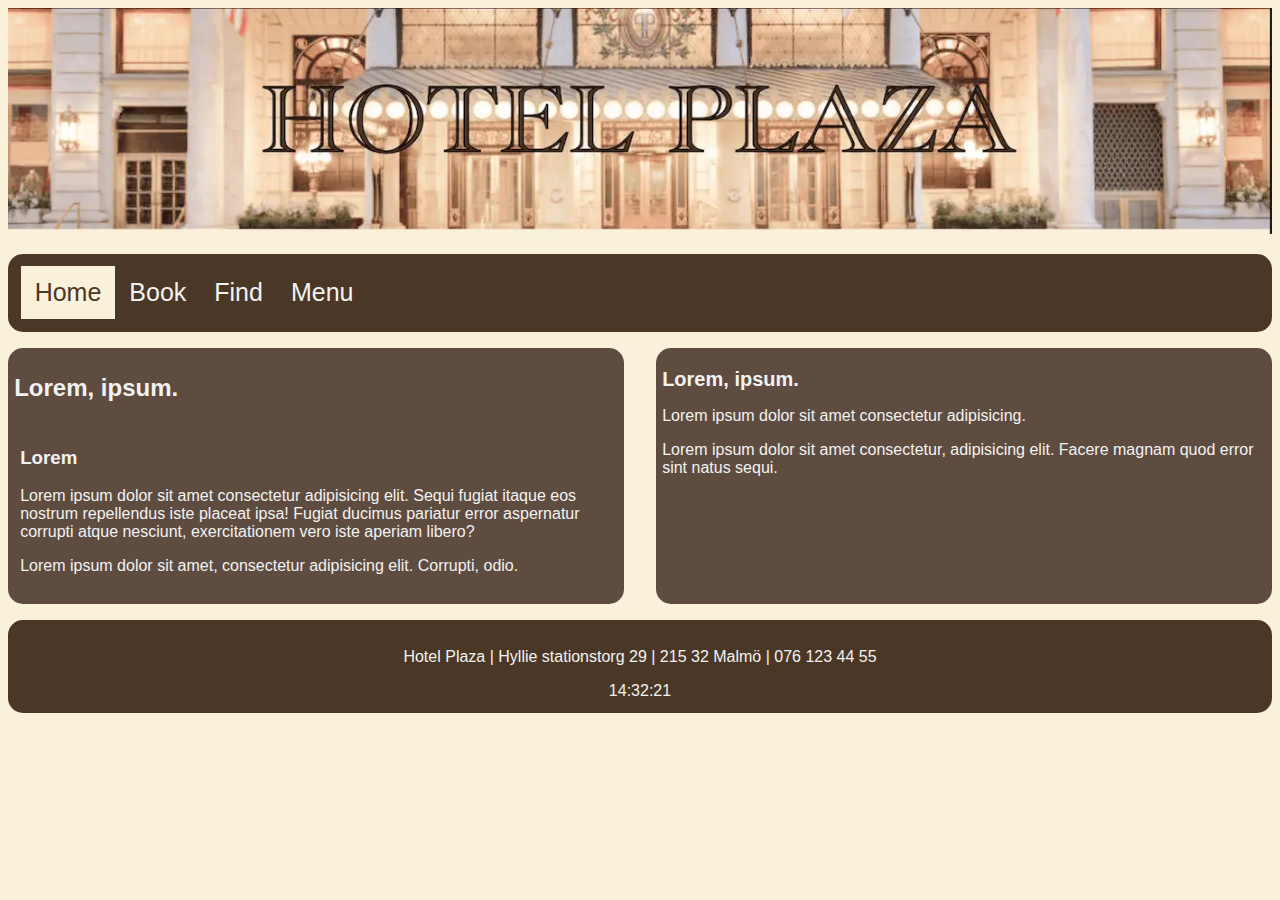
<file: index.html>
<!DOCTYPE html>
<html lang="en">
<head>
    <meta charset="UTF-8">
    <meta http-equiv="X-UA-Compatible" content="IE=edge">
    <meta name="viewport" content="width=device-width, initial-scale=1.0">
    <meta name="description" content="Home page about the hotel">
    <link rel="stylesheet" href="home.css">
    <link rel="stylesheet" href="adjust.css">
    <title>HOTEL</title>
</head>
<body>
    <header>
        <img id="pic" src="hotel3.webp" alt="hotel enterance">
    </header>
    <nav class="topnav" id="myTopnav">
        <a href="index.html" class="active">Home</a>
        <a href="book.html">Book</a>
        <a href="find.html">Find</a>
        <a href="menu.html">Menu</a>
        <a href="#" style="font-size:15px;" class="icon" onclick="myFunction()">&#9776;</a>

<script>
function myFunction() {
  window.history.pushState({}, "", "/new-page");
  // perform other actions here, such as triggering an AJAX call
}
</script>


    </nav>
    <section>
        <h2>Lorem, ipsum.</h2>
        <article>
            <h3>Lorem</h3>
            <p>Lorem ipsum dolor sit amet consectetur adipisicing elit. Sequi fugiat itaque eos nostrum repellendus iste placeat ipsa! Fugiat ducimus pariatur error aspernatur corrupti atque nesciunt, exercitationem vero iste aperiam libero?</p>
            <p>Lorem ipsum dolor sit amet, consectetur adipisicing elit. Corrupti, odio.</p> 
        </article>
    </section>
    <aside>
        <h1>Lorem, ipsum.</h1>
        <p>Lorem ipsum dolor sit amet consectetur adipisicing.</p>
        <p>Lorem ipsum dolor sit amet consectetur, adipisicing elit. Facere magnam quod error sint natus sequi.</p> 
    </aside>
    

    <footer>
        <p>Hotel Plaza | Hyllie stationstorg 29 | 215 32 Malmö | 076 123 44 55</p>
        <div id="time"></div>
    </footer>

    <script src="script-nav.js"></script>
    <script src="clock.js"></script>

</body>
</html>
</file>
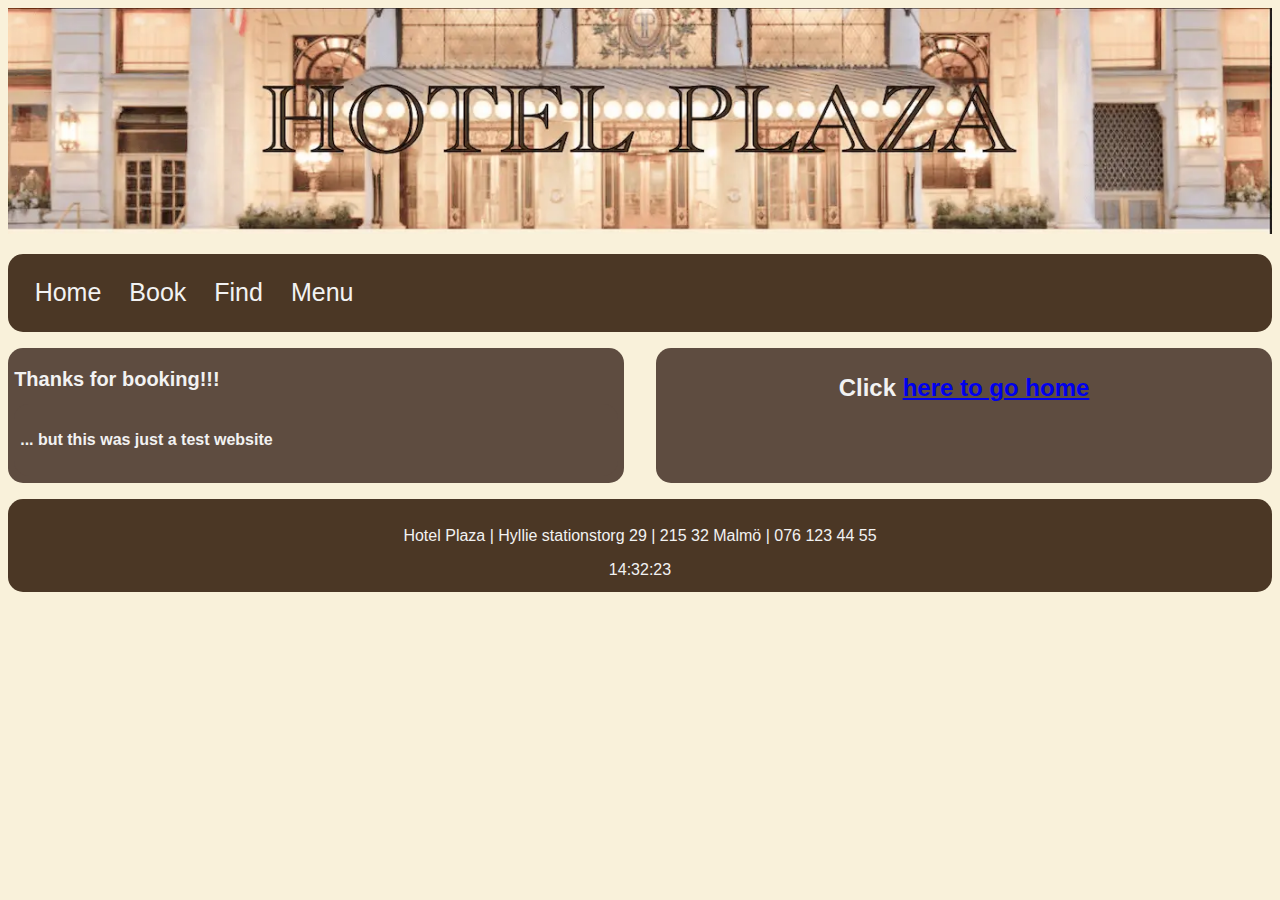
<file: after.html>
<!DOCTYPE html>
<html lang="en">
<head>
    <meta charset="UTF-8">
    <meta http-equiv="X-UA-Compatible" content="IE=edge">
    <meta name="viewport" content="width=device-width, initial-scale=1.0">
    <meta name="description" content="the page that pops up after you book">
    <link rel="stylesheet" href="home.css">
    <link rel="stylesheet" href="adjust.css">
    <title>HOTEL</title>
</head>
<body>
    <header>
        <img id="pic" src="hotel3.webp" alt="hotel enterance">
    </header>
    <nav class="topnav" id="myTopnav">
        <a href="index.html">Home</a>
        <a href="book.html">Book</a>
        <a href="find.html">Find</a>
        <a href="menu.html">Menu</a>
        <a href="#" style="font-size:15px;" class="icon" onclick="myFunction()">&#9776;</a>

<script>
function myFunction() {
  window.history.pushState({}, "", "/new-page");
  // perform other actions here, such as triggering an AJAX call
}
</script>



    </nav>
    <section>
        <h1>Thanks for booking!!!</h1>
        <article>
            <h4>... but this was just a test website</h4>
            <p></p> 
        </article>
    </section>
    <aside>
        <h2>Click <a href="index.html">here to go home</a></h2>
        
         
    </aside>
    

    <footer>
        <p>Hotel Plaza | Hyllie stationstorg 29 | 215 32 Malmö | 076 123 44 55</p>
        <div id="time"></div>
    </footer>

    <script src="script-nav.js"></script>
    <script src="clock.js"></script>
</body>
</html>
</file>
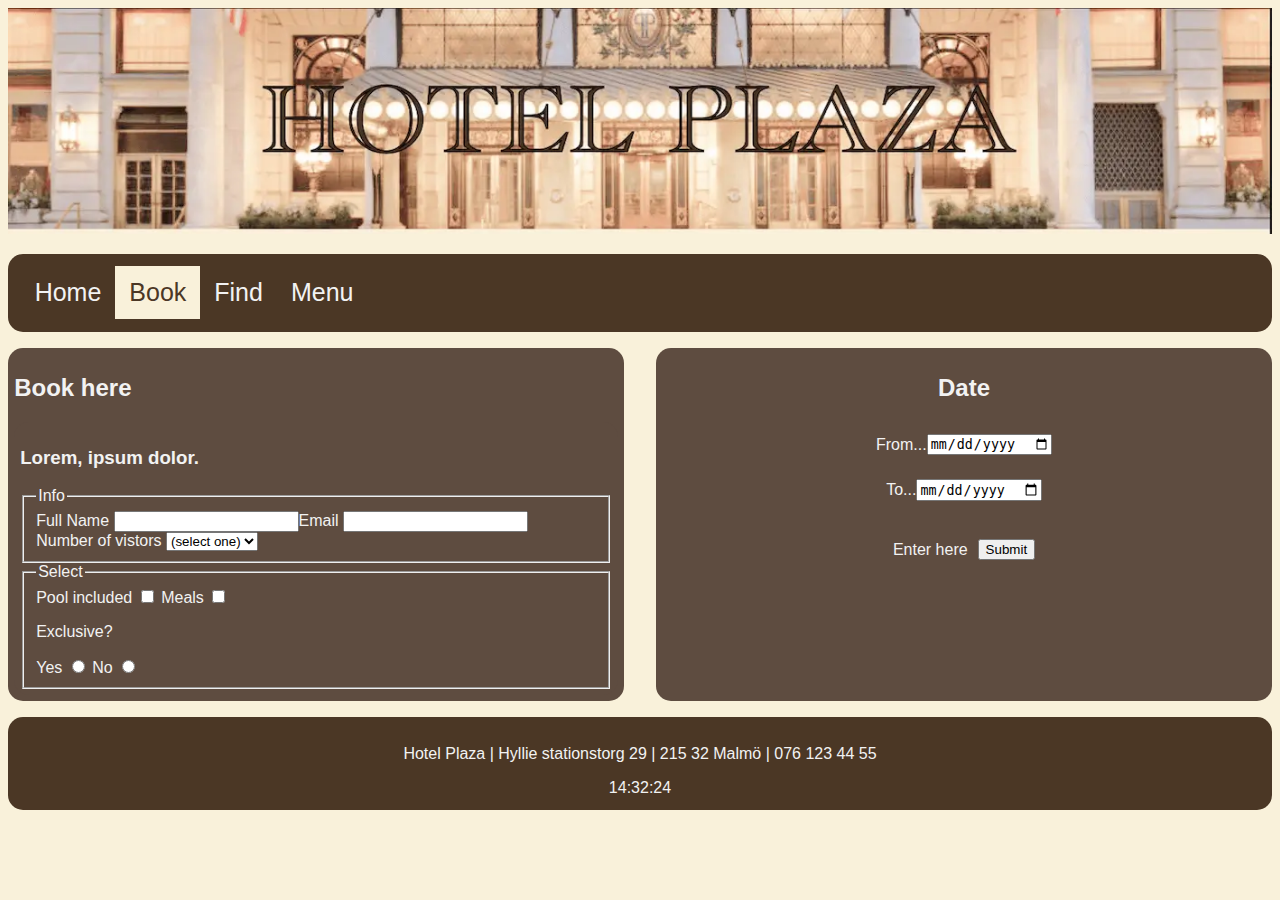
<file: book.html>
<!DOCTYPE html>
<html lang="en">
<head>
    <meta charset="UTF-8">
    <meta http-equiv="X-UA-Compatible" content="IE=edge">
    <meta name="viewport" content="width=device-width, initial-scale=1.0">
    <meta name="description" content="the page where you an book your stay">
    <link rel="stylesheet" href="home.css">
    <link rel="stylesheet" href="adjust.css">
    <title>HOTEL</title>
</head>
<body>
    <header>
        <img id="pic" src="hotel3.webp" alt="hotel enterance">
    </header>
    <nav class="topnav" id="myTopnav">
        <a href="index.html">Home</a>
        <a href="book.html" class="active">Book</a>
        <a href="find.html">Find</a>
        <a href="menu.html">Menu</a>
        <a href="#" style="font-size:15px;" class="icon" onclick="myFunction()">&#9776;</a>

<script>
function myFunction() {
  window.history.pushState({}, "", "/new-page");
  // perform other actions here, such as triggering an AJAX call
}
</script>


    </nav>

    <section>
    <h2>Book here</h2>
         <article>
            <h3>Lorem, ipsum dolor.</h3>
                <fieldset>
                  <legend>Info</legend>
                  <label class="name">Full Name
                      <input type="text" name="name" required>
                  </label>
      
                  <label class="email">Email
                      <input type="text" name="email" required>
                  </label>
                  <label class="vistors">Number of vistors
                      <select name="beds">
                        <option value="">(select one)</option>
                        <option value="1">1</option>
                        <option value="2">2</option>
                        <option value="3">3</option>
                        <option value="4">4</option>
                        <option value="5">5</option>
                        <option value="6">6</option>
                        <option value="7">7</option>
                      </select>
                  </label>
              </fieldset>
              <fieldset>
                  <legend>Select</legend>
                  
                  <label>Pool included
                      <input type="checkbox" name="room">
                       </label>
                  <label>Meals
                      <input type="checkbox" name="room">
                      </label>
                      <p>Exclusive?</p>
                      <label>Yes
                          <input name="reply" type="radio">
                      </label>
                      <label>No
                          <input name="reply" type="radio">
                      </label>
              </fieldset>   
        </article>
    </section>
    
    <aside>
        <h2>Date</h2>
        <form action="after.html">
        <div class="from">
            <label for="firstday">From... </label> <input type="date" id="firstday">
        </div>
        <div class="to">
            <label for="lastday">To... </label> <input type="date" id="lastday">
        </div>
        
        <div class="send"> 
            <p>Enter here</p>
            <input type="submit">
        </div>
        </form>  
        
    </aside>
    

    <footer>
        <p>Hotel Plaza | Hyllie stationstorg 29 | 215 32 Malmö | 076 123 44 55</p>
        <div id="time"></div>
    </footer>

    <script src="script-nav.js"></script>
    <script src="clock.js"></script>
</body>
</html>
</file>
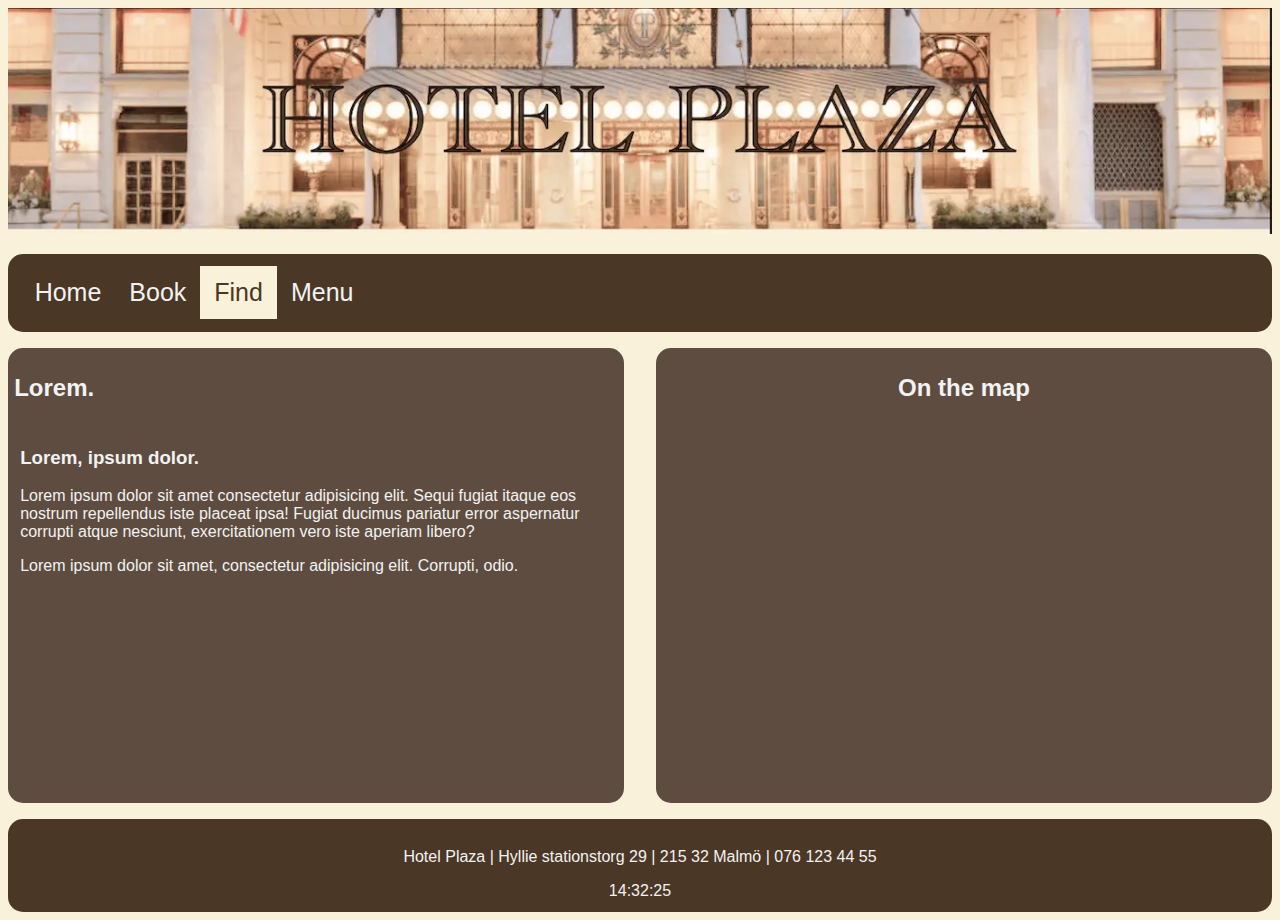
<file: find.html>
<!DOCTYPE html>
<html lang="en">
<head>
    <meta charset="UTF-8">
    <meta http-equiv="X-UA-Compatible" content="IE=edge">
    <meta name="viewport" content="width=device-width, initial-scale=1.0">
    <meta name="description" content="the page where you can find the hotel">
    <link rel="stylesheet" href="home.css">
    <link rel="stylesheet" href="adjust.css">
    <title>HOTEL</title>
    <style> 
        iframe { 
          display: block; 
          margin: auto; 
          width: 100%;
          border-radius: 5%;
        } 
      </style>
</head>
<body>
    <header>
        <img id="pic" src="hotel3.webp" alt="hotel enterance">
    </header>
    <nav class="topnav" id="myTopnav">
        <a href="index.html">Home</a>
        <a href="book.html">Book</a>
        <a href="find.html" class="active">Find</a>
        <a href="menu.html">Menu</a>
        <a href="#" style="font-size:15px;" class="icon" onclick="myFunction()">&#9776;</a>

<script>
function myFunction() {
  window.history.pushState({}, "", "/new-page");
  // perform other actions here, such as triggering an AJAX call
}
</script>



    </nav>
    <section>
        <h2>Lorem.</h2>
          <article>
            <h3>Lorem, ipsum dolor.</h3>
              <p>Lorem ipsum dolor sit amet consectetur adipisicing elit. Sequi fugiat itaque eos nostrum repellendus iste placeat ipsa! Fugiat ducimus pariatur error aspernatur corrupti atque nesciunt, exercitationem vero iste aperiam libero?</p>
              <p>Lorem ipsum dolor sit amet, consectetur adipisicing elit. Corrupti, odio.</p> 
          </article>
      </section>
    <aside>
      <h2>On the map</h2>
      <iframe title="myFrame" src="https://www.google.com/maps/embed?pb=!1m18!1m12!1m3!1d1384.0572011729053!2d12.975255002750082!3d55.56261494026223!2m3!1f0!2f0!3f0!3m2!1i1024!2i768!4f13.1!3m3!1m2!1s0x4653a12a23e43773%3A0x30ee0eccdefe33f3!2sQuality%20Hotel%20View!5e0!3m2!1sen!2sse!4v1674552563443!5m2!1sen!2sse" width="500" height="375" style="border:0;" allowfullscreen="" loading="lazy" referrerpolicy="no-referrer-when-downgrade"></iframe>

    </aside>
    

    <footer>
        <p>Hotel Plaza | Hyllie stationstorg 29 | 215 32 Malmö | 076 123 44 55</p>
        <div id="time"></div>
    </footer>

    <script src="script-nav.js"></script>
    <script src="clock.js"></script>
</body>
</html>
</file>
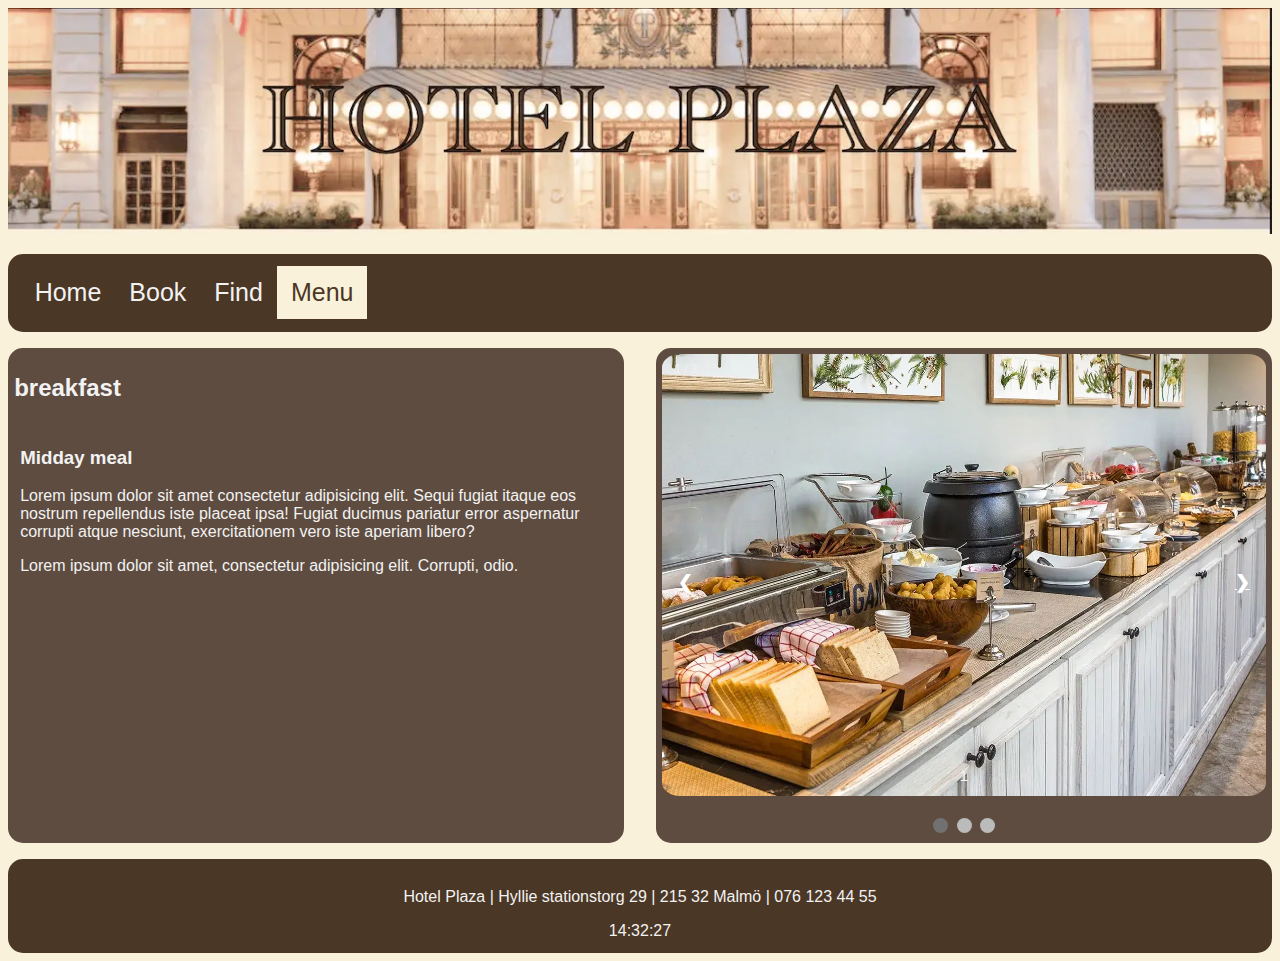
<file: menu.html>
<!DOCTYPE html>
<html lang="en">
<head>
    <meta charset="UTF-8">
    <meta http-equiv="X-UA-Compatible" content="IE=edge">
    <meta name="viewport" content="width=device-width, initial-scale=1.0">
    <meta name="description" content="the menu page that shows you the weekly meals">
    <link rel="stylesheet" href="home.css">
    <link rel="stylesheet" href="adjust.css">
    <title>HOTEL</title>
</head>
<body>
    <header>
        <img id="pic" src="hotel3.webp" alt="hotel enterance">
    </header>
    <nav class="topnav" id="myTopnav">
        <a href="index.html" >Home</a>
        <a href="book.html">Book</a>
        <a href="find.html">Find</a>
        <a href="menu.html" class="active">Menu</a>
        <a href="#" style="font-size:15px;" class="icon" onclick="myFunction()">&#9776;</a>

<script>
function myFunction() {
  window.history.pushState({}, "", "/new-page");
  // perform other actions here, such as triggering an AJAX call
}
</script>



    </nav>
    <section>
      <h2>breakfast</h2>
        <article>
          <h3>Midday meal</h3>
            <p>Lorem ipsum dolor sit amet consectetur adipisicing elit. Sequi fugiat itaque eos nostrum repellendus iste placeat ipsa! Fugiat ducimus pariatur error aspernatur corrupti atque nesciunt, exercitationem vero iste aperiam libero?</p>
            <p>Lorem ipsum dolor sit amet, consectetur adipisicing elit. Corrupti, odio.</p> 
        </article>
    </section>
    <aside>
        <!-- Slideshow container -->
<div class="slideshow-container">

    <!-- Full-width images with number and caption text -->
    <div class="mySlides fade">
      <div class="numbertext">1 / 3</div>
      <img src="slider1.webp"  alt="breakfast">
      <div class="text">1</div>
    </div>
  
    <div class="mySlides fade">
      <div class="numbertext">2 / 3</div>
      <img src="slider2.webp" alt="dinning room 1">
      <div class="text">2</div>
    </div>
  
    <div class="mySlides fade">
      <div class="numbertext">3 / 3</div>
      <img src="slider3.webp"  alt="dinning room 2">
      <div class="text">3</div>
    </div>
  
    <!-- Next and previous buttons -->
    <a class="prev" href="#prev" onclick="plusSlides(-1)">&#10094;</a>
    <a class="next" href="#next" onclick="plusSlides(1)">&#10095;</a>

    <script>
      function updateURL(direction) {
        // update the URL based on the direction (-1 for prev, 1 for next)
        window.history.pushState({}, "", "/new-page-" + direction);
        // perform other actions here, such as triggering an AJAX call
      }
      </script>
  </div>
  <br>
  
  <!-- The dots/circles -->
  <div style="text-align:center">
    <span class="dot" onclick="currentSlide(1)"></span>
    <span class="dot" onclick="currentSlide(2)"></span>
    <span class="dot" onclick="currentSlide(3)"></span>
  </div>
    </aside>

    

    <footer>
        <p>Hotel Plaza | Hyllie stationstorg 29 | 215 32 Malmö | 076 123 44 55</p>
        <div id="time"></div>
    </footer>

    <script src="script-nav.js"></script>
    <script src="slide.js"></script>
    <script src="clock.js"></script>
</body>
</html>
</file>
<file: home.css>
body{
    font-family:'Lucida Sans', 'Lucida Sans Regular', 'Lucida Grande', 'Lucida Sans Unicode', Geneva, Verdana, sans-serif;
    background-color: #F9F1DA;
    color: #f2f2f2;
}

article, nav, aside,footer, section{
    border-radius: 15px;
    padding: 1%;
}
h1{
  font-size: 20px;
}
header img{
    width: 100%;
    height: auto;
}
footer{
    text-align: center;
}
.vistors{
  float: left;
 
}
.email{
  float: left;

}
.name{
  float: left;
}
/*________ NAV   _______*/

.topnav{
    background-color:  #4B3725;;
    overflow: visible;
}

.topnav a{
    float: left;
    display: block;
    color: #f2f2f2;
    text-align: center;
    padding: 12px 14px;
    text-decoration: none;
    font-size: 25px;

}
.topnav a:hover{
    background-color: white;
    color: black;
}

a.active{
    background-color: #F9F1DA;
    color: #4B3725;
}



.topnav .icon{
    display: none;
}



/* --------------------slide------------------------------- */
* {box-sizing:border-box}

/* Slideshow container */
.slideshow-container {
  max-width: 1000px;
  position: relative;
  margin: auto;
}

/* Hide the images by default */
.mySlides {
  display: none;
}
.mySlides img{
  border-radius: 3%;
  width: 100%;
  height: auto;

}




/* Next & previous buttons */
.prev, .next {
  cursor: pointer;
  position: absolute;
  top: 50%;
  width: auto;
  margin-top: -22px;
  padding: 16px;
  color: white;
  font-weight: bold;
  font-size: 18px;
  transition: 0.6s ease;
  border-radius: 0 3px 3px 0;
  user-select: none;
}

/* Position the "next button" to the right */
.next {
  right: 0;
  border-radius: 3px 0 0 3px;
}

/* On hover, add a black background color with a little bit see-through */
.prev:hover, .next:hover {
  background-color: rgba(0,0,0,0.8);
}

/* Caption text */
.text {
  color: #f2f2f2;
  font-size: 15px;
  padding: 8px 12px;
  position: absolute;
  bottom: 8px;
  width: 100%;
  text-align: center;
}

/* Number text (1/3 etc) */
.numbertext {
  color: #f2f2f2;
  font-size: 12px;
  padding: 8px 12px;
  position: absolute;
  top: 0;
}

/* The dots/bullets/indicators */
.dot {
  cursor: pointer;
  height: 15px;
  width: 15px;
  margin: 0 2px;
  background-color: #bbb;
  border-radius: 50%;
  display: inline-block;
  transition: background-color 0.6s ease;
}

.active, .dot:hover {
  background-color: #717171;
}

/* Fading animation */
.fade {
  animation-name: fade;
  animation-duration: 1.5s;
}

@keyframes fade {
  from {opacity: .4}
  to {opacity: 1}
}
/* --------end of slide------------ */

/* When the screen is less than 600 pixels wide, hide all links, except for the first one ("Home"). Show the link that contains should open and close the topnav (.icon) */
@media screen and (max-width: 600px) {
    .topnav a:not(:first-child) {
      display: none;
    }
  
    .topnav a.icon {
      float: right;
      display: block;
    }
  }
  
  /* The "responsive" class is added to the topnav with JavaScript when the user clicks on the icon. This class makes the topnav look good on small screens (display the links vertically instead of horizontally) */
  @media screen and (max-width: 600px) {
    .topnav.responsive {
      position: relative;
    }
  
    .topnav.responsive a.icon {
      position: absolute;
      right: 6px;
      top: 6px;
    }
  
    .topnav.responsive a {
      float: none;
      display: block;
      text-align: left;
    }
  }
</file>
<file: adjust.css>
body{
    display: grid;
    grid-template-columns: 1fr 1fr;
    grid-auto-rows: auto auto 1fr;
    grid-gap: 0.5em 1em;
    grid-template-areas: "header header" "nav nav" "section section" "aside aside" "footer footer";
  
}

@media screen and (min-width:600px) {
    body{
        grid-template-areas: "header header" "nav nav" "section aside" "footer footer";
        grid-gap: 1em 2em;
        
    }
    
    
}

header{
    grid-area: header;
}

nav{
    background-color: #4B3725;
    grid-area: nav;
}
section{
    background-color: #5E4C40;
    grid-area: section;
}
article{
    background-color: #5E4C40;
    grid-area: article;
}

aside{
    background-color: #5E4C40;
    grid-area: aside;

}

footer{
    background-color: #4B3725;
    grid-area: footer;
}

.send, .from, .to{
    padding: 2%;
    margin: 0 auto; /* why is this needed?*/
    display: flex;
    align-items: center;
    justify-content: center;
    
    width: 300px;
  }

aside h2{
    text-align: center;
}

form p{
    padding-right: 10px;
}
</file>
